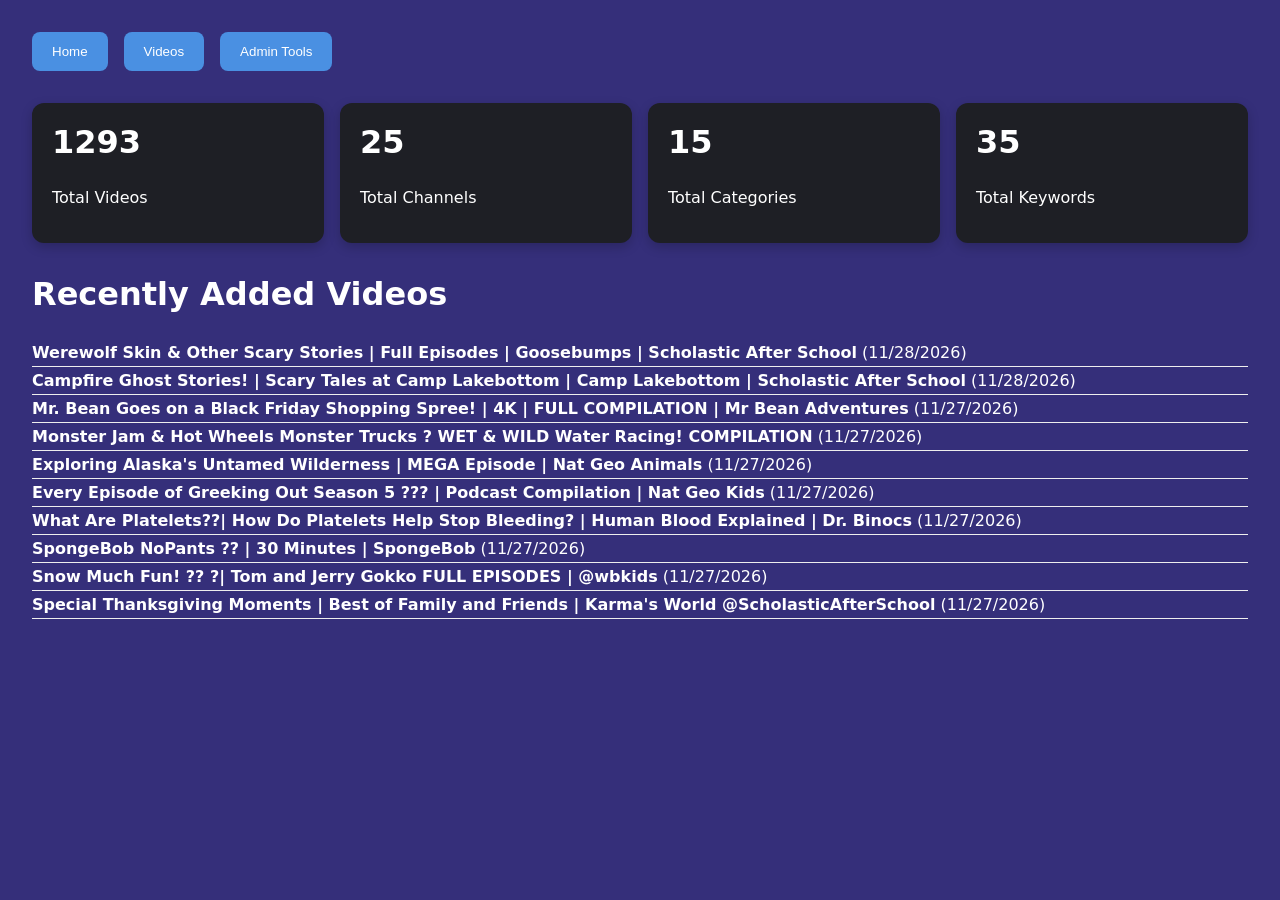
<file: dashboard.html>
<!DOCTYPE html>
<html lang="en">
  <head>
    <meta charset="utf-8" />
    <link rel="icon" href="./favicon.png">
    <meta name="viewport" content="width=device-width, initial-scale=1" />
    <link href="./_app/immutable/entry/start.3W6xNMmd.js" rel="modulepreload">
		<link href="./_app/immutable/chunks/BIYQl2HP.js" rel="modulepreload">
		<link href="./_app/immutable/chunks/D98rLrSD.js" rel="modulepreload">
		<link href="./_app/immutable/entry/app.CsnNfSfF.js" rel="modulepreload">
		<link href="./_app/immutable/chunks/kNaey6uv.js" rel="modulepreload">
		<link href="./_app/immutable/chunks/xihTtKlq.js" rel="modulepreload">
		<link href="./_app/immutable/nodes/0.gys7D15f.js" rel="modulepreload">
		<link href="./_app/immutable/chunks/CDaQiq8n.js" rel="modulepreload">
		<link href="./_app/immutable/nodes/3.DHQea7Du.js" rel="modulepreload">
		
		<link href="./_app/immutable/assets/0.BAYPwYNS.css" rel="stylesheet">
		<link href="./_app/immutable/assets/3.B81wkASr.css" rel="stylesheet">
  </head>
  <body data-sveltekit-preload-data="hover">
    <div style="display: contents"><!--[--><!--[0--><!--[--><!--[--><!--[--><div class="app-container"><div class="quick-links svelte-137s63o"><button class="svelte-137s63o">Home</button> <button class="svelte-137s63o">Videos</button> <button class="svelte-137s63o">Admin Tools</button></div><!----> <!--[0--><div class="dashboard svelte-kdmb3n"><section class="summary-grid svelte-kdmb3n"><div class="card"><h2>0</h2> <p>Total Videos</p></div> <div class="card"><h2>0</h2> <p>Total Channels</p></div> <div class="card"><h2>0</h2> <p>Total Categories</p></div> <div class="card"><h2>0</h2> <p>Total Keywords</p></div></section> <section class="recent svelte-kdmb3n"><h2>Recently Added Videos</h2> <ul class="svelte-kdmb3n"><!--[--><!--]--></ul></section></div><!--]--> <!--[-1--><!--]--> <!--[-1--><!--]--> <!--[-1--><!--]--> <!--[-1--><!--]--> <!--[-1--><!--]--> <!--[-1--><!--]--> <!--[-1--><!--]--></div><!--]--><!--]--><!--]--><!--]--> <!--[-1--><!--]--><!--]-->
			
			<script>
				{
					__sveltekit_1mlu4mx = {
						base: new URL(".", location).pathname.slice(0, -1),
						assets: "/parent-dashboard"
					};

					const element = document.currentScript.parentElement;

					Promise.all([
						import("./_app/immutable/entry/start.3W6xNMmd.js"),
						import("./_app/immutable/entry/app.CsnNfSfF.js")
					]).then(([kit, app]) => {
						kit.start(app, element, {
							node_ids: [0, 3],
							data: [null,null],
							form: null,
							error: null
						});
					});
				}
			</script>
		</div>
  </body>
</html>
</file>
<file: _app/immutable/assets/0.BAYPwYNS.css>
html,body{color:#fff;margin:0;padding:0;font-family:Inter,system-ui,sans-serif;background:#352f7a!important}*{box-sizing:border-box}h2{margin-block:0 .83em;margin-inline:0;font-size:2em}.subtitle{color:#ece8e8}.btn{color:#fff;cursor:pointer;background:#4a90e2;border:none;border-radius:8px;padding:.75rem 1.25rem}.btn-primary{color:#fff;background:#4a8ef0}.btn-primary:hover{background:#3a7bd8}.btn-danger{color:#fff;background:#d9534f;padding:.6rem 1rem}.btn-danger:hover{background:#c64541}.card{background:#1e1f25;border-radius:12px;padding:1.25rem;box-shadow:0 4px 12px #0003}.input{color:#fff;background:#2a2b31;border:1px solid #444;border-radius:6px;width:100%;padding:.5rem}.table{border-collapse:collapse;width:100%}.table th,.table td{border-bottom:1px solid #333;padding:.5rem}.table th{text-align:left;color:#aaa}
</file>
<file: _app/immutable/assets/3.B81wkASr.css>
.quick-links.svelte-137s63o{z-index:2000;gap:1rem;margin-top:2rem;margin-left:2rem;display:flex;position:relative}.quick-links.svelte-137s63o button:where(.svelte-137s63o){color:#fff;cursor:pointer;background:#4a90e2;border:none;border-radius:8px;padding:.75rem 1.25rem}.quick-links.svelte-137s63o button:where(.svelte-137s63o):hover{background:#3a78c2}.overlay.svelte-1s13d5m{opacity:0;pointer-events:none;z-index:400;background:#00000080;transition:opacity .2s;position:fixed;inset:0}.overlay.open.svelte-1s13d5m{opacity:1;pointer-events:auto}.sidebar.svelte-1s13d5m{opacity:0;z-index:500;pointer-events:none;background:#2d4089;width:360px;height:100%;padding:1rem;transition:transform .25s,opacity .25s;position:fixed;top:0;left:0;transform:translate(-20px);box-shadow:2px 0 8px #00000026}.sidebar.open.svelte-1s13d5m{opacity:1;pointer-events:auto;transform:translate(0)}.filter_sections.svelte-1s13d5m{background-color:#2d4089;margin-top:10rem}.section.svelte-1s13d5m{width:100%;margin-bottom:1rem;margin-left:1rem;font-family:Inter,system-ui,sans-serif}select.box.svelte-1s13d5m,input.box.svelte-1s13d5m{color:#bcbdbe;background:#1c3757;width:80%;font-size:1rem}.reset.svelte-1s13d5m{color:#fff;cursor:pointer;background:#4a90e2;border:none;border-radius:8px;margin-top:1rem;margin-bottom:1rem;margin-left:5rem;padding:.75rem 1.25rem;position:relative}.reset.svelte-1s13d5m:hover{background:#3a78c2}label.svelte-1s13d5m{color:#bb86fc;font-size:1.5rem}.row.svelte-12hrar7{color:#aabcf4;border-bottom:1px solid #eee;grid-template-columns:100px minmax(200px,1fr) 150px 150px 120px 80px 100px 60px 40px 40px;align-items:center;gap:1rem;padding:.5rem .25rem;font-family:Inter,system-ui,sans-serif;display:grid}.thumb.svelte-12hrar7 img:where(.svelte-12hrar7){border-radius:4px;width:100%}.title.svelte-12hrar7 a:where(.svelte-12hrar7){color:#aabcf4;font-size:1.2rem;font-weight:600;text-decoration:none}.pill.svelte-12hrar7{color:#cfc569;background:#262363;border:1px solid #fff;border-radius:6px;padding:2px 6px;font-size:.9rem}.rating.svelte-12hrar7{text-align:center;cursor:pointer;font-size:1.1rem}.actions.svelte-12hrar7{align-items:center;display:flex;position:relative}.menu-btn.svelte-12hrar7{cursor:pointer;color:#ddd;background:0 0;border:none;margin:0;padding:0;font-size:1.5rem;line-height:1}.menu.svelte-12hrar7{z-index:10;white-space:nowrap;background:#fff;border:1px solid #ddd;border-radius:8px;display:none;position:absolute;top:100%;right:0;box-shadow:0 4px 12px #0000001a}.actions.svelte-12hrar7:hover .menu:where(.svelte-12hrar7){display:block}.menu-item.svelte-12hrar7{color:#cfc569;cursor:pointer;background:#262363;border:1px solid #fff;border-radius:6px;padding:2px 6px;font-size:.9rem}.menu-item.svelte-12hrar7:hover{background:#544ebb}.channel-link.svelte-12hrar7{color:var(--accent);cursor:pointer;text-decoration:underline}.channel-link.svelte-12hrar7:hover{opacity:.8}.videos-layout.svelte-1skye5v{gap:1rem;display:flex}.sidebar-toggle.svelte-1skye5v{z-index:1000;color:#fff;cursor:pointer;background:#4a90e2;border:none;border-radius:8px;margin-top:20px;margin-bottom:1rem;margin-left:3rem;padding:.75rem 1.25rem;position:relative}.sidebar-toggle.svelte-1skye5v:hover{background:#3a78c2}.video-table.svelte-1skye5v{flex:1}.header-row.svelte-1skye5v{color:#bb86fc;z-index:5;background:#121212;border-bottom:2px solid #8a8a8a;grid-template-columns:100px minmax(200px,1fr) 150px 150px 120px 80px 100px 60px 40px 40px;gap:1rem;padding:.5rem .25rem;font-family:Inter,system-ui,sans-serif;font-size:1.2rem;font-weight:600;display:grid;position:sticky;top:0}.header-row.svelte-1skye5v>div:where(.svelte-1skye5v){align-items:center;display:flex}.h-menu.svelte-1skye5v{text-align:center}.video-table.svelte-1skye5v>.row{border-bottom:2px solid #121416}.video-table.svelte-1skye5v>.row:nth-child(odd){background:#0b0c25}.video-table.svelte-1skye5v>.row:nth-child(2n){background:#262363}.video-table.svelte-1skye5v .row:hover{background:#4752ce;transition:background .15s}.admin-container.svelte-1ybsbf6{padding:2rem}.admin-grid.svelte-1ybsbf6{grid-template-columns:repeat(auto-fit,minmax(220px,1fr));gap:1.5rem;display:grid}.admin-card.svelte-1ybsbf6{cursor:pointer;background:#222;border:1px solid #333;border-radius:12px;padding:1.5rem;transition:transform .15s,background .15s}.admin-card.svelte-1ybsbf6:hover{background:#2a2a2a;transform:translateY(-3px)}.admin-card.svelte-1ybsbf6 h2:where(.svelte-1ybsbf6){margin:0 0 .5rem}.admin-card.svelte-1ybsbf6 p:where(.svelte-1ybsbf6){opacity:.7;margin:0}.admin-vids-add.svelte-1dd4eib{padding:2rem;font-family:Inter,system-ui,sans-serif}.subtitle.svelte-1dd4eib{margin-bottom:2rem}.card.svelte-1dd4eib{border-radius:12px;margin-bottom:2rem;padding:1.75rem;box-shadow:0 4px 12px #00000014}.form.svelte-1dd4eib{gap:.75rem;margin-top:1rem;display:grid}label.svelte-1dd4eib{font-weight:600}input.svelte-1dd4eib,select.svelte-1dd4eib{border:1px solid #ccc;border-radius:8px;padding:.6rem 1rem}.add.svelte-1dd4eib{color:#fff;cursor:pointer;background:#4a90e2;border:none;border-radius:8px;margin-top:1rem;padding:.6rem 1rem}.add.svelte-1dd4eib:hover{opacity:.9;transform:translateY(-1px)}.admin-vids-edit.svelte-gxv120{padding:2rem;font-family:Inter,system-ui,sans-serif}.subtitle.svelte-gxv120{margin-bottom:2rem}.card.svelte-gxv120{border-radius:12px;margin-bottom:2rem;padding:1.75rem;box-shadow:0 4px 12px #00000014}.search-row.svelte-gxv120{gap:.5rem;margin-bottom:1rem;display:flex}.clear.svelte-gxv120{color:#fff;cursor:pointer;background:#999;border:none;border-radius:8px;padding:.6rem 1rem}label.svelte-gxv120{font-weight:600}input.svelte-gxv120{border:1px solid #ccc;border-radius:8px;padding:.6rem 1rem}.admin-vids-delete.svelte-16aar6x{padding:2rem;font-family:Inter,system-ui,sans-serif}.subtitle.svelte-16aar6x{margin-bottom:2rem}.card.svelte-16aar6x{border-radius:12px;margin-bottom:2rem;padding:1.75rem;box-shadow:0 4px 12px #00000014}.search-row.svelte-16aar6x{gap:.5rem;margin-bottom:1rem;display:flex}.clear.svelte-16aar6x{color:#fff;cursor:pointer;background:#999;border:none;border-radius:8px;padding:.6rem 1rem}.confirm-box.svelte-16aar6x{border:1px solid #ddd;border-radius:8px;margin-top:1rem;padding:1rem}.meta.svelte-16aar6x{color:#f4f4f4;margin:.5rem 0 1rem}.warning.svelte-16aar6x{color:#e25757;margin-bottom:1rem;font-weight:600}.admin-chan.svelte-3wcjrr{padding:2rem;font-family:Inter,system-ui,sans-serif}.card.svelte-3wcjrr{margin-bottom:2rem}.form.svelte-3wcjrr{gap:.75rem;margin-top:1rem;display:grid}label.svelte-3wcjrr{font-weight:600}input.svelte-3wcjrr,select.svelte-3wcjrr{border:1px solid #ccc;border-radius:8px;padding:.6rem 1rem}.add.svelte-3wcjrr{color:#fff;cursor:pointer;background:#4a90e2;border:none;border-radius:8px;margin-top:1rem;padding:.6rem 1rem}.search-row.svelte-3wcjrr{gap:.5rem;margin-bottom:1rem;display:flex}.actions.svelte-3wcjrr{gap:1rem;margin-top:1rem;display:flex}.admin-key.svelte-p458ze{padding:2rem;font-family:Inter,system-ui,sans-serif}.key.svelte-p458ze{font-size:1.5em}.add_btn.svelte-p458ze{color:#fff;cursor:pointer;background:#4a90e2;border:none;border-radius:8px;padding:.75rem 1.25rem}.card.svelte-p458ze{margin-bottom:2rem}input.svelte-p458ze{border:1px solid #ccc;border-radius:8px;padding:.6rem 1rem}.dashboard.svelte-kdmb3n{padding:2rem;font-family:Inter,system-ui,sans-serif}.summary-grid.svelte-kdmb3n{grid-template-columns:repeat(auto-fit,minmax(160px,1fr));gap:1rem;margin-bottom:2rem;display:grid}.recent.svelte-kdmb3n{color:#fff}.recent.svelte-kdmb3n ul:where(.svelte-kdmb3n){color:#fff;padding:0;list-style:none}.recent.svelte-kdmb3n li:where(.svelte-kdmb3n){border-bottom:1px solid #eee;padding:.25rem 0}
</file>
